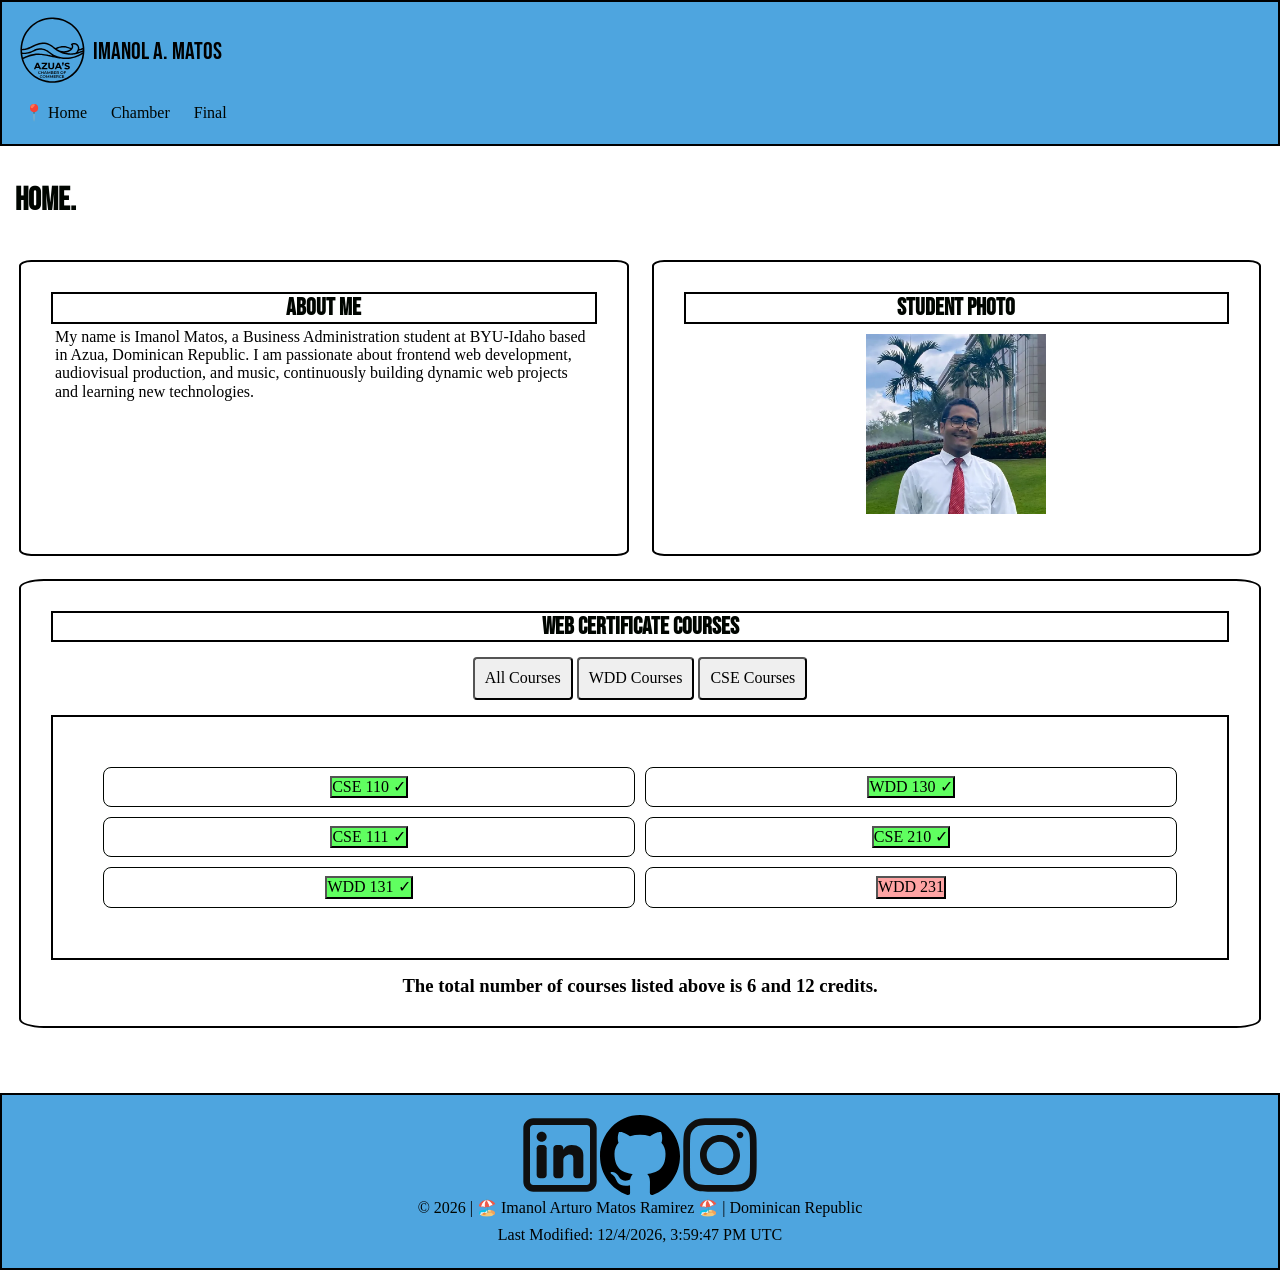
<file: index.html>
<!DOCTYPE html>
<html lang="en">

<head>
    <meta charset="UTF-8">
    <meta name="viewport" content="width=device-width, initial-scale=1.0">
    <title>WDD 231 - Web Frontend Development I - Imanol Matos. </title>
    <meta name="description"
        content="WDD 231 - Web Frontend Development I - Imanol Matos. Home Page, About me, Student photo, Web Cetificate Courses. Chamber of Commerce">
    <meta name="author" content="Imanol Arturo Matos Ramirez">
    <link rel="stylesheet" type="text/css" href="styles/normalize.css">
    <link rel="stylesheet" type="text/css" href="styles/small.css">
    <link rel="stylesheet" type="text/css" href="styles/larger.css">
    <script src="scripts/getdates.js" defer></script>
    <link rel="preconnect" href="https://fonts.googleapis.com">
    <link rel="preconnect" href="https://fonts.gstatic.com" crossorigin>
    <link
        href="https://fonts.googleapis.com/css2?family=Bebas+Neue&family=Roboto:ital,wght@0,100;0,300;0,400;0,500;0,700;0,900;1,100;1,300;1,400;1,500;1,700;1,900&display=swap"
        rel="stylesheet">
    <link rel="icon" href="images/favicon.ico">
    <meta property="og:title" content="WDD 231 - Web Frontend Development I - Imanol Matos.">
    <meta property="og:description"
        content="Home Page, About me, Student photo, Web Cetificate Courses. Chamber of Commerce">
    <meta property="og:image" content="https://imanolmatos.github.io/wdd231/images/personal.webp">
    <meta property="og:url" content="https://imanolmatos.github.io/wdd231/#">
</head>

<body>
    <header>
        <div id="logodivision">
            <img src="images/logo.svg" class="logo" alt="Imanol Matos Profile picture">
            <span id="name">Imanol A. Matos</span>
        </div>
        <button id="menu" aria-label="Open the Navigation Menu"> </button>
        <nav>
            <ul class="navigation">
                <li><a href="#" title="Home" class="nav-link active "> Home </a></li>
                <li><a href="chamber/directory.html" title="Chamber" class="nav-link">Chamber</a></li>
                <li><a href="#" class="nav-link" title="Final"> Final</a></li>
            </ul>
        </nav>

    </header>
    <main>
        <h1> Home. </h1>
        <section class="card">
            <h2> About Me</h2>
            <p>My name is Imanol Matos, a Business Administration student at BYU-Idaho based in Azua, Dominican
                Republic. I am passionate about frontend web development, audiovisual production, and music,
                continuously building dynamic web projects and learning new technologies. </p>

        </section>

        <section class="card">
            <h2> Student Photo</h2>
            <div class="personal">
                <img src="images/personal.webp" alt="Imanol Matos Profile picture">

            </div>


        </section>


        <section class="card" id="certificates">

            <h2> Web Certificate Courses</h2>
            <div id="filter">
                <button type="button" class=filterbutton id="all">All Courses</button>
                <button type="button" class=filterbutton id="wdd">WDD Courses</button>
                <button type="button" class=filterbutton id="cse">CSE Courses</button>
            </div>


            <ul id="list">

            </ul>

            <h3>The total number of courses listed above is <span id="totalcourse"></span> and <span
                    id="totalcredit"></span> credits.</h3>
        </section>
        <dialog id="course-details"> </dialog>
    </main>
    <footer>

        <nav>
            <ul id="footerlink">
                <li><a href="https://www.linkedin.com/in/imanol-matos-64964a22b/" title="Linkedin" target="_blank"> <img
                            src="images/linkedin.svg" alt="Imanol Matos's linkedin" class="logo"></a></li>
                <li><a href="https://github.com/imanolmatos" title="Github" target="_blank"><img src="images/github.svg"
                            alt="Imanol Matos's github" class="logo"> </a></li>
                <li><a href="https://www.instagram.com/churchofjesuschrist/" title="Instagram" target="_blank"> <img
                            src="images/instagram.svg" alt="Church of Jesuscrist's instagram" class="logo"> </a></li>
            </ul>
        </nav>

        <p> &copy; <span id="currentyear"></span> | 🏖️ Imanol Arturo Matos Ramirez 🏖️ | Dominican Republic </p>
        <p> Last Modified: <span id="last"> ></span></p>

    </footer>

</body>

</html>
</file>
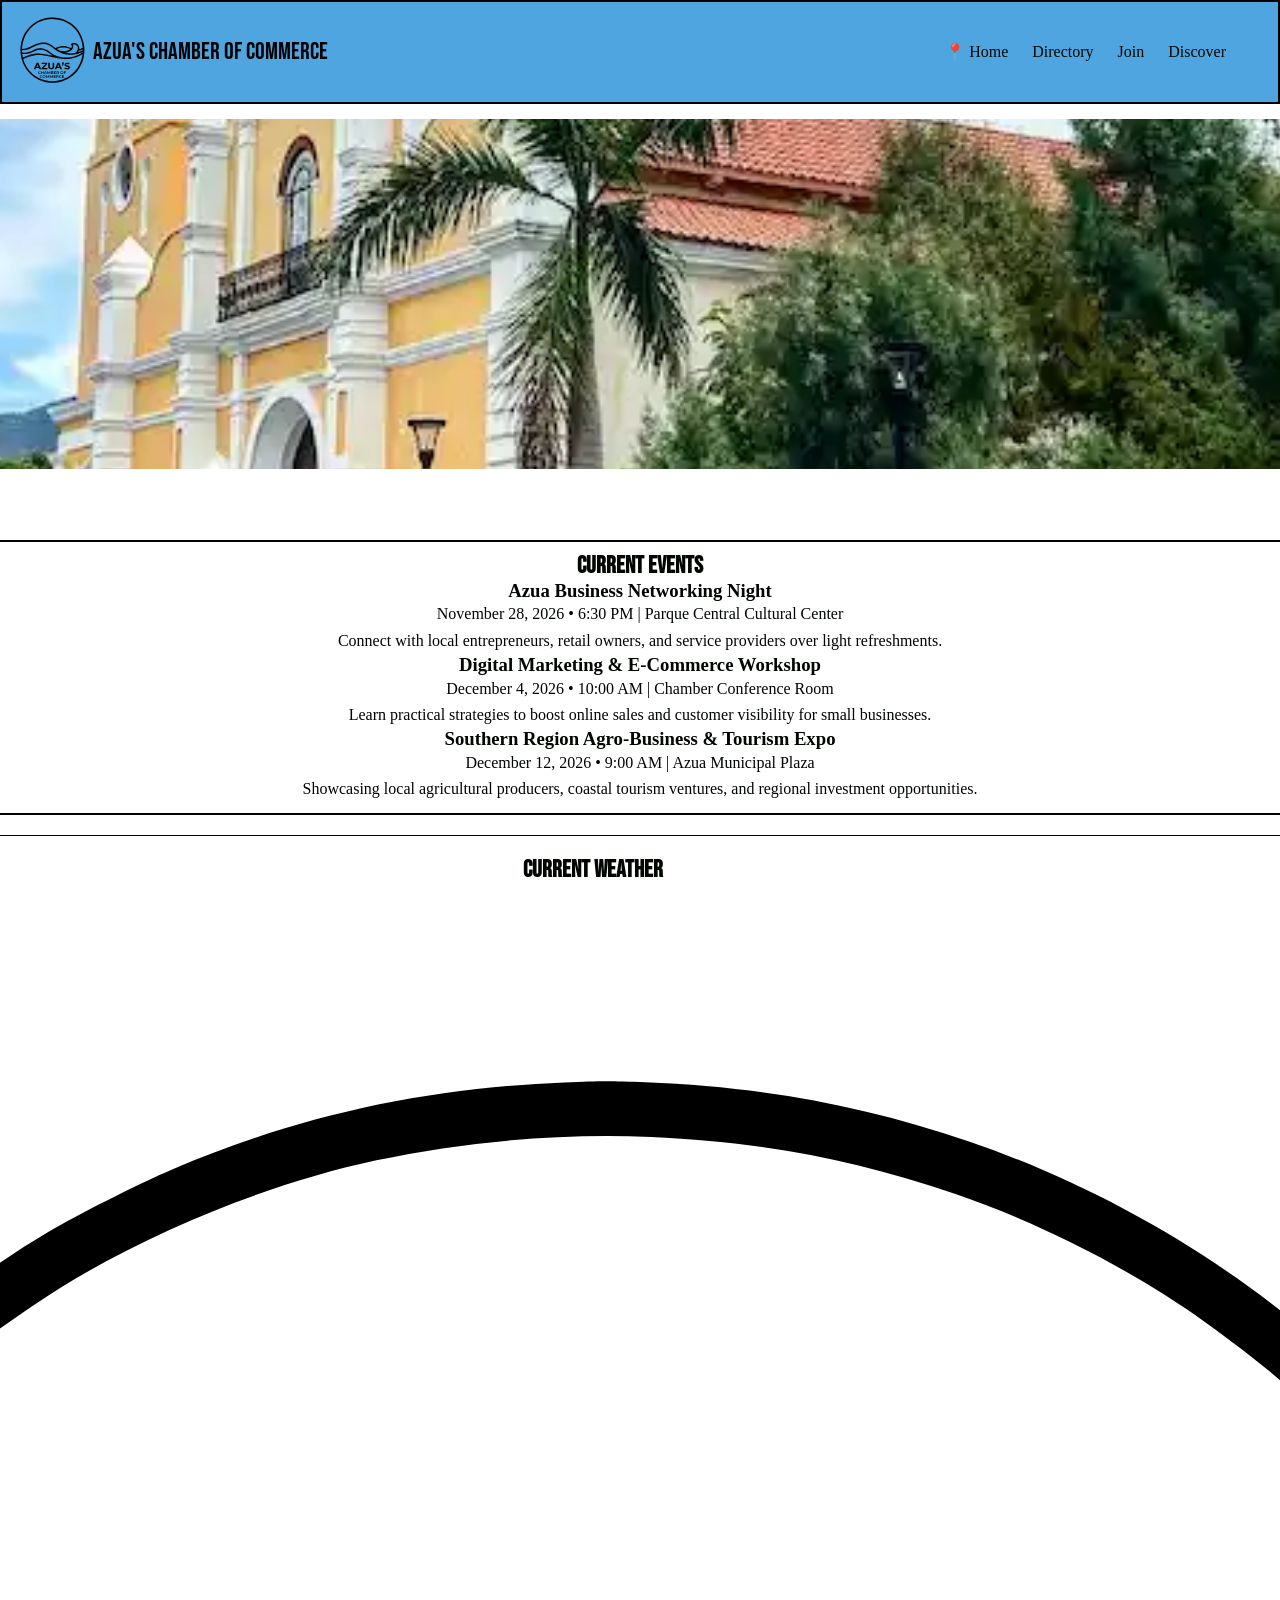
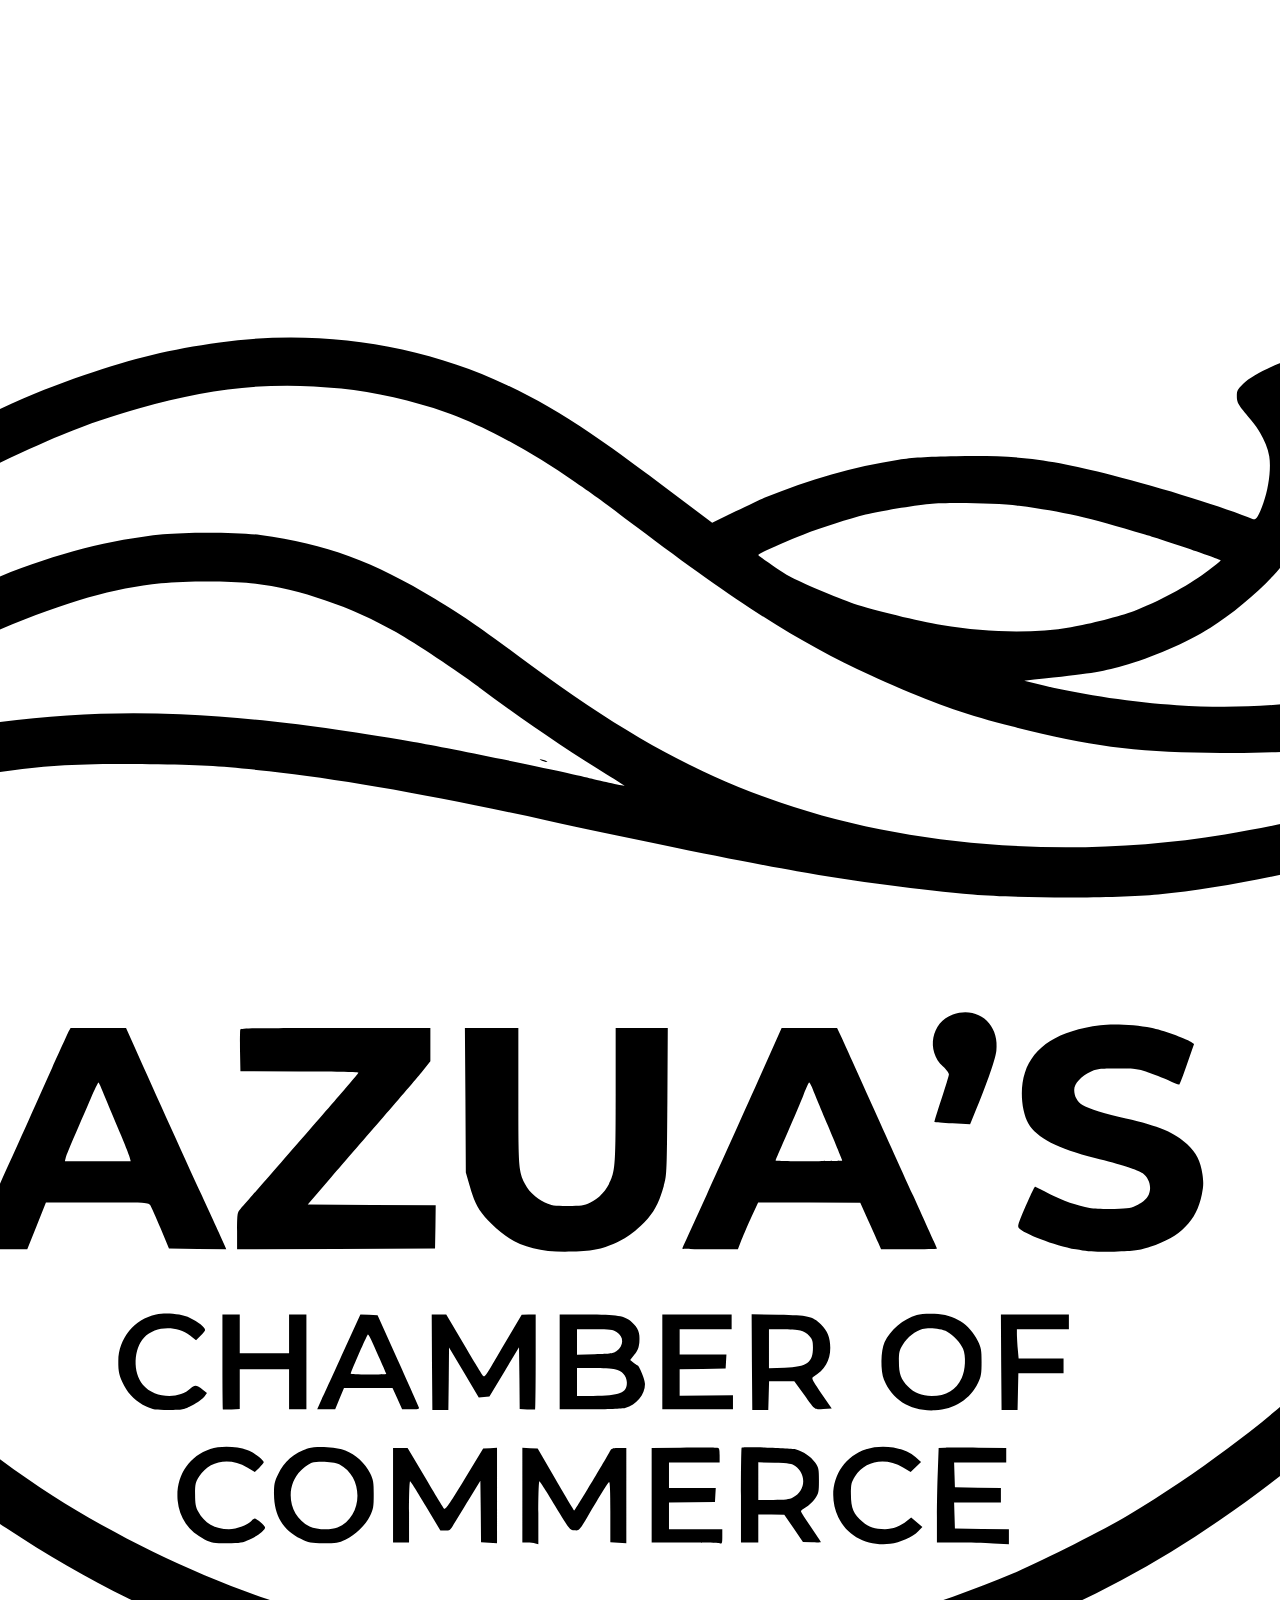
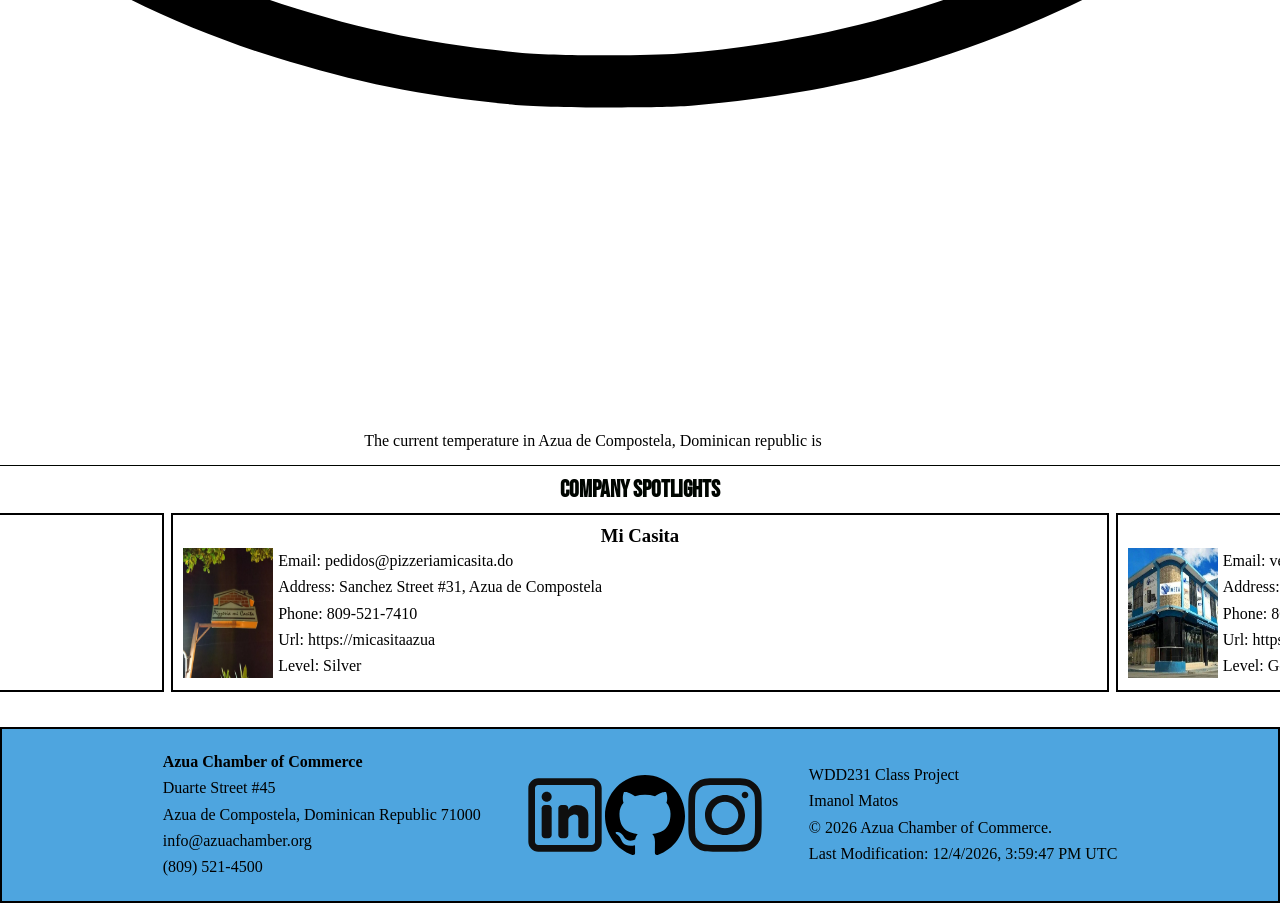
<file: chamber/index.html>
<!DOCTYPE html>
<html lang="en">

<head>
    <meta charset="UTF-8">
    <meta name="viewport" content="width=device-width, initial-scale=1.0">
    <title> Azua's Chamber of Commerce</title>
    <meta name="description"
        content="Welcome to the Azua Chamber of Commerce. Connect with local businesses, explore upcoming community events, and grow your network with us.">
    <meta name="author" content="Imanol Arturo Matos Ramirez">
    <link rel="icon" href="images/favicon.ico">
    <link rel="stylesheet" type="text/css" href="styles/normalize.css">
    <link rel="stylesheet" type="text/css" href="styles/chambersmall.css">
    <link rel="stylesheet" type="text/css" href="styles/chamberlarge.css">
    <script src="scripts/homejs.js" defer></script>
    <link rel="preconnect" href="https://fonts.googleapis.com">
    <link rel="preconnect" href="https://fonts.gstatic.com" crossorigin>
    <link
        href="https://fonts.googleapis.com/css2?family=Bebas+Neue&family=Roboto:ital,wght@0,100;0,300;0,400;0,500;0,700;0,900;1,100;1,300;1,400;1,500;1,700;1,900&display=swap"
        rel="stylesheet">
    <meta property="og:title" content="Azua's Chamber of Commerce | Home">
    <meta property="og:description"
        content="Welcome to the Azua Chamber of Commerce. Connect with local businesses, explore upcoming community events, and grow your network with us.">
    <meta property="og:image" content="https://imanolmatos.github.io/wdd231/chamber/images/azuacentralpark.webp">
    <meta property="og:url" content="https://imanolmatos.github.io/wdd231/chamber/index.html">
</head>

<body>
    <header id="headerdivision">
        <div id="logodivision">
            <img src="images/logo.svg" class="logo" alt="Azua Chamber of commerce's logo">
            <span id="name" class="page-title"> Azua's Chamber of Commerce</span>
        </div>
        <button id="menu" aria-label="Open the Navigation Menu"> </button>
        <nav>
            <ul class="navigation">
                <li><a href="index.html" title="Home" class="nav-link active"> Home </a></li>
                <li><a href="directory.html" title="Directory" class="nav-link">Directory</a></li>
                <li><a href="join.html" class="nav-link" title="Join"> Join</a></li>
                <li><a href="#" class="nav-link" title="Discover"> Discover</a></li>
            </ul>
        </nav>
    </header>
    <main>
        <div id="homeHero">
            <img src="images/azuacentralpark.webp"
                alt="Rain-slicked pedestrian plaza and palm trees in front of the yellow historic church">
            <a href="#" id="homeLink"> Join Azua's Chamber Of Commerce now!</a>
        </div>
        <div id="homeGrid">
            <h1>Home</h1>
            <section id="events">
                <h2 class="home-h2">Current Events</h2>
                <ul id="current-events">
                    <li>
                        <h3>
                            Azua Business Networking Night
                        </h3>
                        <p> November 28, 2026 • 6:30 PM | Parque Central Cultural Center </p>
                        <p> Connect with local entrepreneurs, retail owners, and service providers over light
                            refreshments.</p>
                    </li>
                    <li>
                        <h3>
                            Digital Marketing & E-Commerce Workshop
                        </h3>
                        <p>December 4, 2026 • 10:00 AM | Chamber Conference Room</p>
                        <p>Learn practical strategies to boost online sales and customer visibility for small
                            businesses.</p>
                    </li>
                    <li>
                        <h3>
                            Southern Region Agro-Business & Tourism Expo
                        </h3>
                        <p> December 12, 2026 • 9:00 AM | Azua Municipal Plaza </p>
                        <p> Showcasing local agricultural producers, coastal tourism ventures, and regional investment
                            opportunities.
                        </p>
                    </li>
                </ul>
            </section>
            <section id="weatherSection">
                <div>
                <h2 class="home-h2"> Current Weather</h2> 
                <img class="weather-icon" src="images/logo.svg"  alt="logo, weather information will show">
                <p id="description">The current temperature in Azua de Compostela, Dominican republic is <span
                        id="current-temp"></span></p>
                <figure>
                    <figcaption></figcaption>
                </figure>
                </div>
                <div>
                 <h2 class="home-h2"> Weather Forecast </h2>
                <div id="forecast"> 
                </div>
                </div>
            </section>
            <h2>Company Spotlights</h2>
            <section id="directory">
            </section>

        </div>
    </main>
    <footer>
        <div>
            <p><strong>Azua Chamber of Commerce</strong></p>
            <p> Duarte Street #45</p>
            <p>Azua de Compostela, Dominican Republic 71000</p>
            <p> info@azuachamber.org</p>
            <p>(809) 521-4500</p>
        </div>
        <div>
            <nav>
                <ul id="footerlink">
                    <li><a href="https://www.linkedin.com/in/imanol-matos-64964a22b/" title="Linkedin" target="_blank">
                            <img src="images/linkedin.svg" alt="Imanol Matos's linkedin" class="logo"></a></li>
                    <li><a href="https://github.com/imanolmatos" title="Github" target="_blank"><img
                                src="images/github.svg" alt="Imanol Matos's github" class="logo"> </a></li>
                    <li><a href="https://www.instagram.com/churchofjesuschrist/" title="Instagram" target="_blank"> <img
                                src="images/instagram.svg" alt="Church of Jesuscrist's instagram" class="logo"> </a>
                    </li>
                </ul>
            </nav>
        </div>
        <div>
            <p>WDD231 Class Project</p>
            <p>Imanol Matos</p>
            <p>&copy; <span id="currentyear"></span> Azua Chamber of Commerce.</p>
            <p> Last Modification: <span id="last"> </span></p>
        </div>
    </footer>
</body>

</html>
</file>
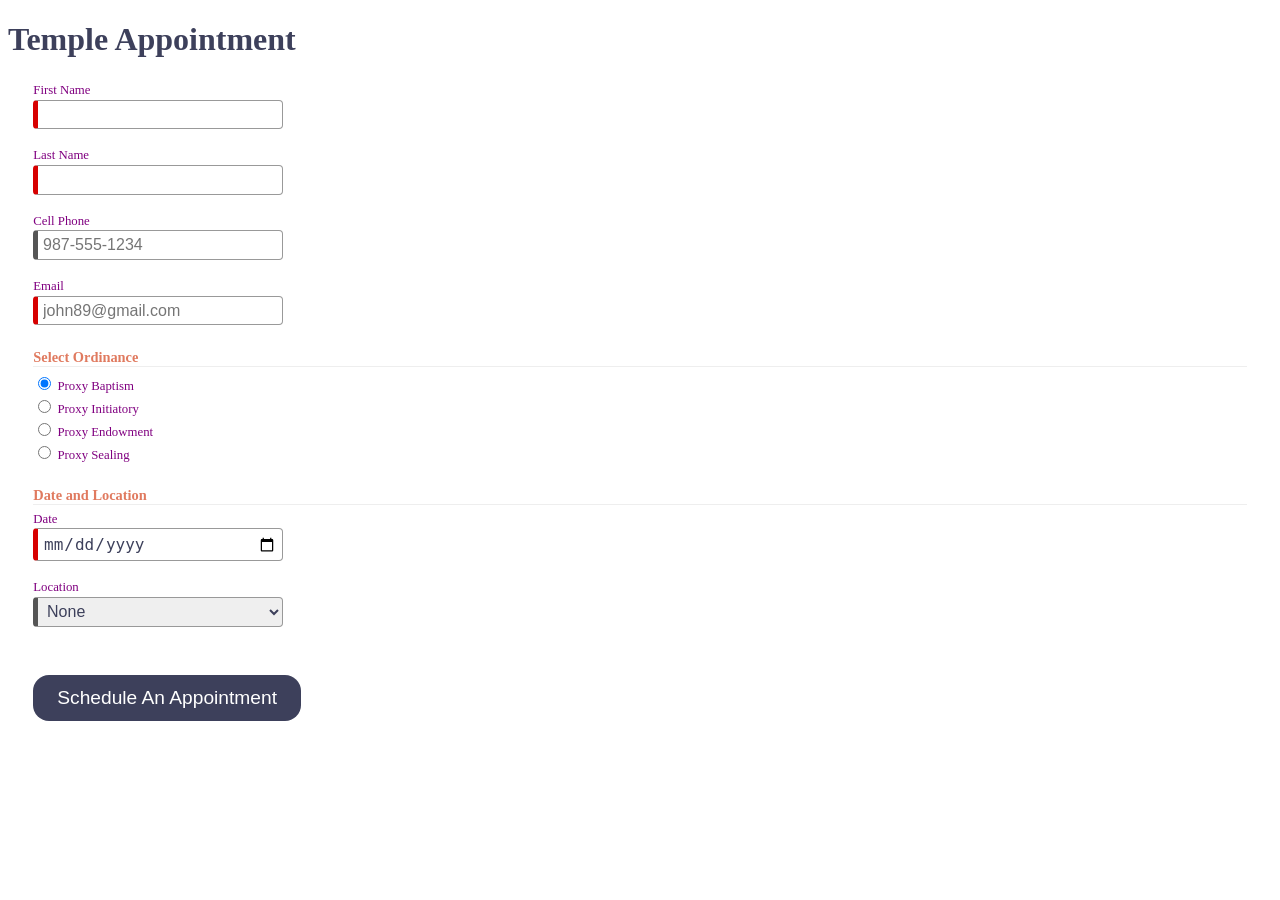
<file: week4/startHere/startHere/index.html>
<!DOCTYPE html>
<html lang="en">

<head>
  <meta charset="UTF-8">
  <meta name="viewport" content="width=device-width, initial-scale=1.0">
  <meta name="description" content="Web Lab Start File">
  <meta name="author" content="Paul Cheney">

  <link rel="stylesheet" href="styles/small.css">
  <link rel="stylesheet" href="styles/large.css">

  <title>Web Lab Start File</title>
</head>

<body>

  <main>
    <h1>Temple Appointment</h1>

    <form method="GET" action="thanks.html" class="designOne">
      <label>First Name <input type="text" name="first" required autocomplete="given-name" title="Your First Name"></label>
        <label>Last Name <input type="text" name="last" required autocomplete="family-name" title="Your Last Name"></label>
        <label>Cell Phone <input type="tel" name="phone"  autocomplete="tel" title="A Phone Number with dashes" placeholder="987-555-1234" ></label>
        <label>Email <input type="email" name="email" required placeholder="john89@gmail.com"  title="Your Email" autocomplete="email"></label>
  

        <h3>Select Ordinance</h3>
        <label><input type="radio" name="ordinance" value="Baptism" checked> Proxy Baptism</label>
        <label><input type="radio" name="ordinance" value="Initiatory"> Proxy Initiatory</label>
        <label><input type="radio" name="ordinance" value="Endowment"> Proxy Endowment</label>
        <label><input type="radio" name="ordinance" value="Sealing"> Proxy Sealing</label>

        
        <h3>Date and Location</h3>
        <label>Date <input type="date" name="date" required></label>

        <label>Location
          <select name="location" required>
            <option value="">None</option>
            <option value="Payson">Payson</option>
            <option value="Orem">Orem</option>
            <option value="Provo City Center">Provo City Center</option>
          </select>
        </label>

        <input type="submit" value="Schedule An Appointment">
    </form>

    
  </main>

</body>
</html>
</file>
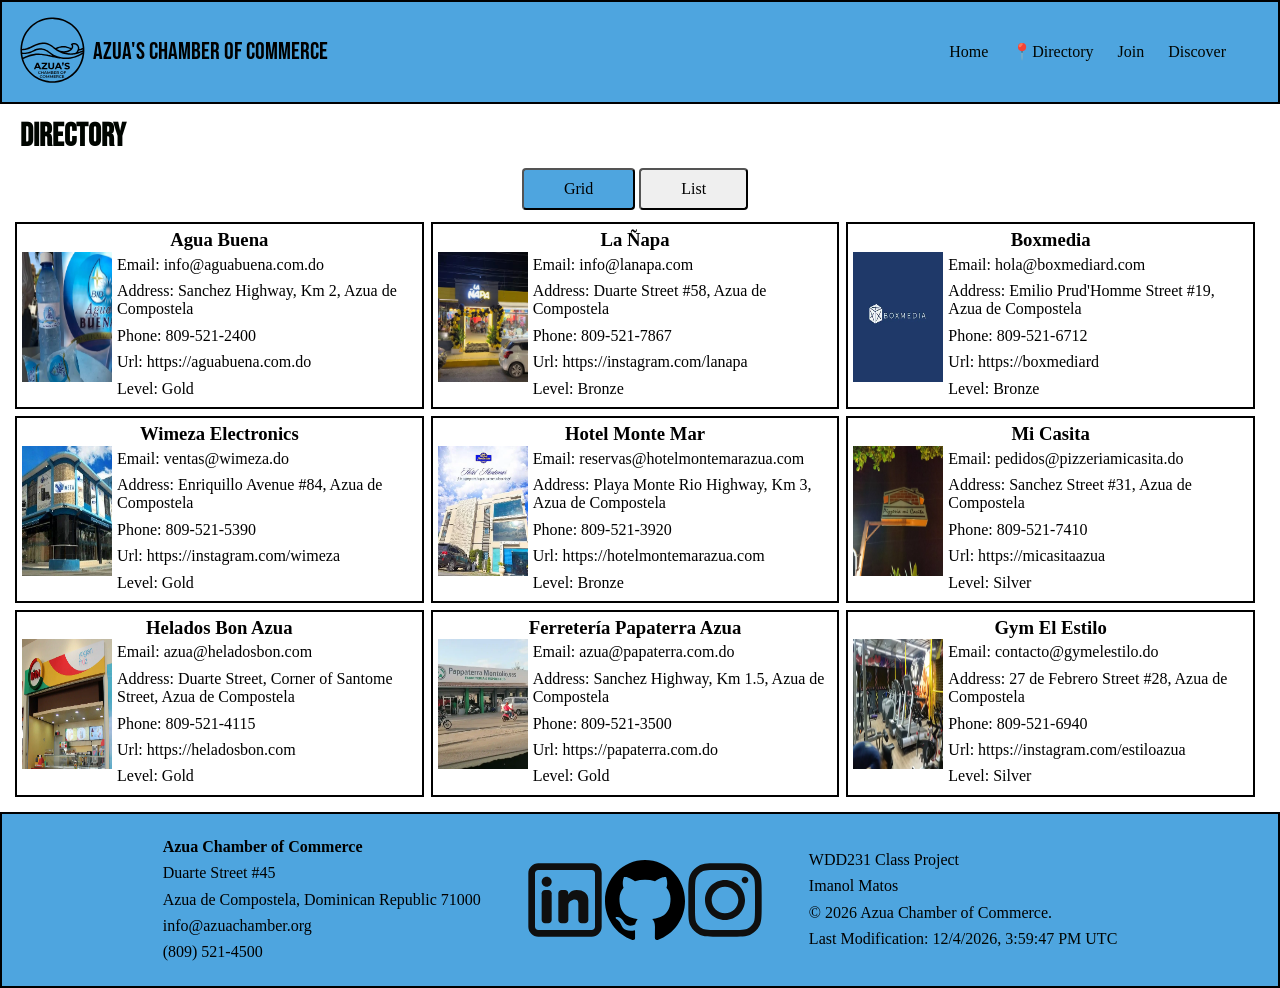
<file: chamber/directory.html>
<!DOCTYPE html>
<html lang="en">

<head>
    <meta charset="UTF-8">
    <meta name="viewport" content="width=device-width, initial-scale=1.0">
    <title> Azua's Chamber of Commerce directory</title>
    <meta name="description"
        content="Explore the official Azua Chamber of Commerce business directory. Connect with local companies, services, and commercial members across Azua.">
    <meta name="author" content="Imanol Arturo Matos Ramirez">
    <link rel="icon" href="images/favicon.ico">
    <link rel="stylesheet" type="text/css" href="styles/normalize.css">
    <link rel="stylesheet" type="text/css" href="styles/chambersmall.css">
    <link rel="stylesheet" type="text/css" href="styles/chamberlarge.css">
    <script src="scripts/directory.js" defer></script>
    <link rel="preconnect" href="https://fonts.googleapis.com">
    <link rel="preconnect" href="https://fonts.gstatic.com" crossorigin>
    <link
        href="https://fonts.googleapis.com/css2?family=Bebas+Neue&family=Roboto:ital,wght@0,100;0,300;0,400;0,500;0,700;0,900;1,100;1,300;1,400;1,500;1,700;1,900&display=swap"
        rel="stylesheet">
    <link rel="icon" href="images/favicon.ico">
    <meta property="og:title" content="Azua's Chamber of Commerce directory">
    <meta property="og:description"
        content="Explore the official Azua Chamber of Commerce business directory. Connect with local companies, services, and commercial members across Azua.">
    <meta property="og:image" content="https://imanolmatos.github.io/wdd231/images/personal.webp">
    <meta property="og:url" content="https://imanolmatos.github.io/wdd231/chamber/directory.html">
</head>

<body>
    <header id="headerdivision">
        <div id="logodivision">
            <img src="images/logo.svg" class="logo" alt="Azua Chamber of commerce's logo">
            <span id="name"> Azua's Chamber of Commerce</span>
        </div>
        <button id="menu" aria-label="Open the Navigation Menu"> </button>
        <nav>
            <ul class="navigation">
                <li><a href="./index.html" title="Home" class="nav-link"> Home </a></li>
                <li><a href="directory.html" title="Directory" class="nav-link active">Directory</a></li>
                <li><a href="join.html" class="nav-link" title="Join"> Join</a></li>
                <li><a href="#" class="nav-link" title="Discover"> Discover</a></li>
            </ul>
        </nav>
    </header>
    <main>
        <h1>Directory</h1>
        <div id="filter">
            <button type="button" class="filterbutton buttonActivated" id="grid">Grid</button>
            <button type="button" class=filterbutton id="list">List</button>
        </div>
        <div>

        </div>
        <section id="directory"></section>
    </main>
    <footer>
        <div>
            <p><strong>Azua Chamber of Commerce</strong></p>
            <p> Duarte Street #45</p>
            <p>Azua de Compostela, Dominican Republic 71000</p>
            <p> info@azuachamber.org</p>
            <p>(809) 521-4500</p>
        </div>
        <div>
            <nav>
                <ul id="footerlink">
                    <li><a href="https://www.linkedin.com/in/imanol-matos-64964a22b/" title="Linkedin" target="_blank">
                            <img src="images/linkedin.svg" alt="Imanol Matos's linkedin" class="logo"></a></li>
                    <li><a href="https://github.com/imanolmatos" title="Github" target="_blank"><img
                                src="images/github.svg" alt="Imanol Matos's github" class="logo"> </a></li>
                    <li><a href="https://www.instagram.com/churchofjesuschrist/" title="Instagram" target="_blank"> <img
                                src="images/instagram.svg" alt="Church of Jesuscrist's instagram" class="logo"> </a>
                    </li>
                </ul>
            </nav>
        </div>
        <div>
            <p>WDD231 Class Project</p>
            <p>Imanol Matos</p>
            <p>&copy; <span id="currentyear"></span> Azua Chamber of Commerce.</p>
            <p> Last Modification: <span id="last"> </span></p>
        </div>
    </footer>

</body>

</html>
</file>
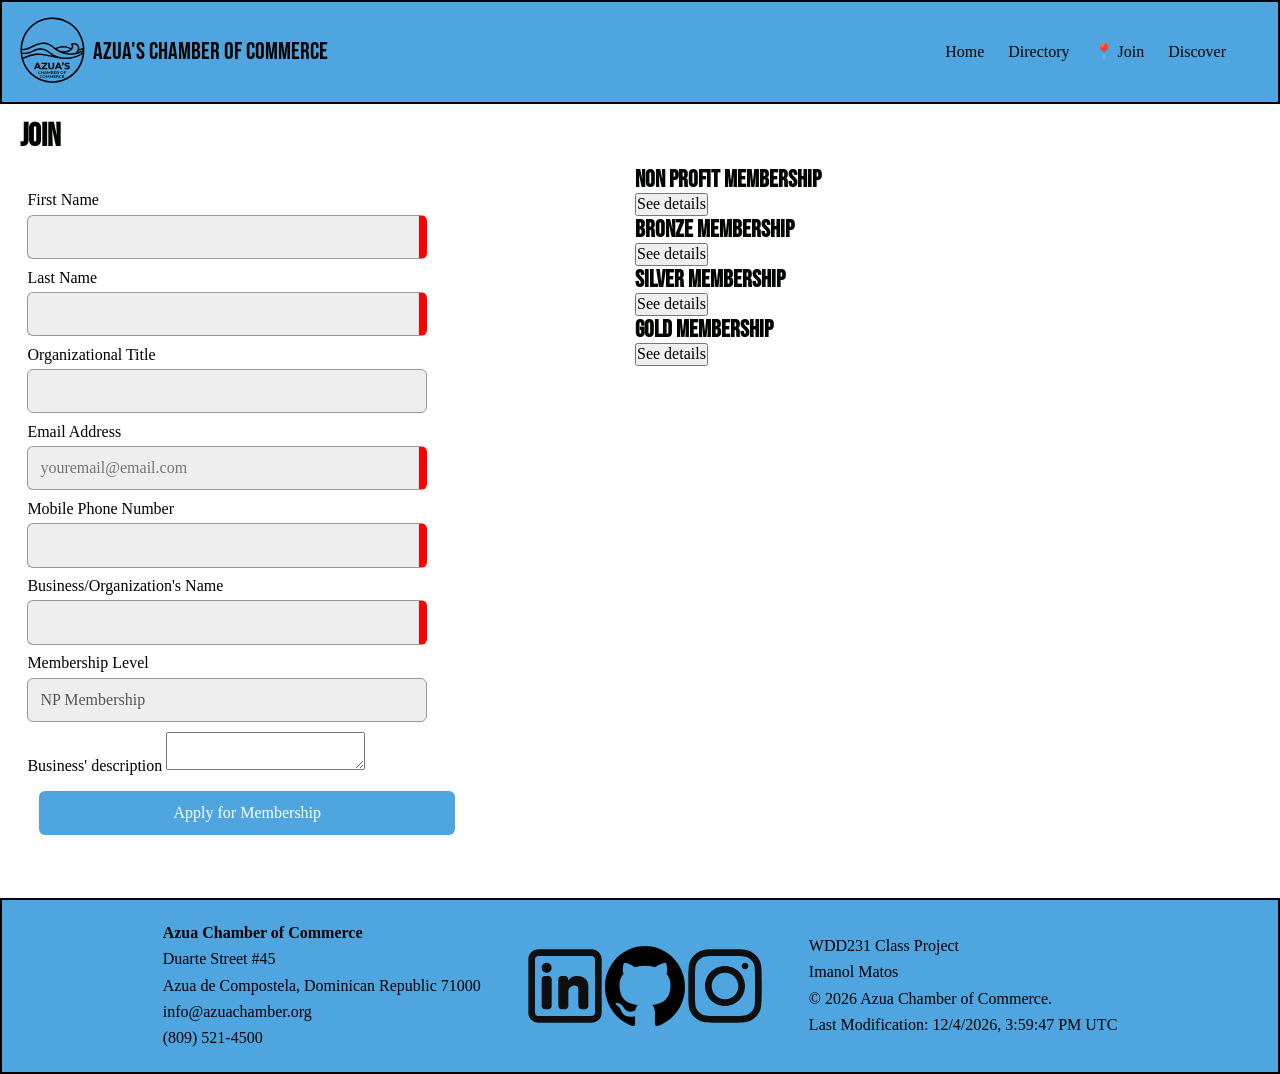
<file: chamber/join.html>
<!DOCTYPE html>
<html lang="en">

<head>
    <meta charset="UTF-8">
    <meta name="viewport" content="width=device-width, initial-scale=1.0">
    <title> Azua's Chamber of Commerce Join</title>
    <meta name="description"
        content="Apply for membership at the Azua Chamber of Commerce. Explore our NP, Bronze, Silver, and Gold membership levels, member benefits, and local networking opportunities.">
    <meta name="author" content="Imanol Arturo Matos Ramirez">
    <link rel="icon" href="images/favicon.ico">
    <link rel="stylesheet" type="text/css" href="styles/normalize.css">
    <link rel="stylesheet" type="text/css" href="styles/chambersmall.css">
    <link rel="stylesheet" type="text/css" href="styles/chamberlarge.css">
    <script src="scripts/join.js" defer></script>
    <link rel="preconnect" href="https://fonts.googleapis.com">
    <link rel="preconnect" href="https://fonts.gstatic.com" crossorigin>
    <link
        href="https://fonts.googleapis.com/css2?family=Bebas+Neue&family=Roboto:ital,wght@0,100;0,300;0,400;0,500;0,700;0,900;1,100;1,300;1,400;1,500;1,700;1,900&display=swap"
        rel="stylesheet">
    <meta property="og:title" content="Azua's Chamber of Commerce Join">
    <meta property="og:description"
        content="Apply for membership at the Azua Chamber of Commerce. Explore our NP, Bronze, Silver, and Gold membership levels, member benefits, and local networking opportunities.">
    <meta property="og:image" content="https://imanolmatos.github.io/wdd231/images/personal.webp">
    <meta property="og:url" content="https://imanolmatos.github.io/wdd231/chamber/join.html">
</head>

<body>
    <header id="headerdivision">
        <div id="logodivision">
            <img src="images/logo.svg" class="logo" alt="Azua Chamber of commerce's logo">
            <span id="name"> Azua's Chamber of Commerce</span>
        </div>
        <button id="menu" aria-label="Open the Navigation Menu"> </button>
        <nav>
            <ul class="navigation">
                <li><a href="./index.html" title="Home" class="nav-link"> Home </a></li>
                <li><a href="./directory.html" title="Directory" class="nav-link">Directory</a></li>
                <li><a href="./join.html" class="nav-link active" title="Join"> Join</a></li>
                <li><a href="#" class="nav-link" title="Discover"> Discover</a></li>
            </ul>
        </nav>
    </header>
    <main>
        <h1>Join</h1>
        <div id="join-container">
            <form method="GET" action="thankyou.html" class="designForm">
                <label>First Name <input type="text" name="first" required autocomplete="given-name"
                        title="Your First Name">
                </label>
                <label>Last Name <input type="text" name="last" required autocomplete="family-name"
                        title="Your Last Name">
                </label>
                <label>Organizational Title <input type="text" name="orgtitle" autocomplete="organization-title"
                        title="Your Organization Title" pattern="[A-Za-z -]{7,}">
                </label>
                <label>Email Address <input type="email" name="email" required autocomplete="email" title="Your Email"
                        placeholder="youremail@email.com">
                </label>
                <label>Mobile Phone Number <input type="tel" name="phone" required autocomplete="tel"
                        title="Your Mobile Phone Number">
                </label>
                <label>Business/Organization's Name <input type="text" name="organization" required
                        autocomplete="organization" title="Your Business/Organization's Name">
                </label>
                <label>Membership Level <select name="membership" title="Your membership level">
                        <option value="np">NP Membership</option>
                        <option value="bronze">Bronze Membership </option>
                        <option value="silver">Silver Membership </option>
                        <option value="gold">Gold Membership</option>
                    </select>
                </label>
                <label>Business' description <textarea name="description"
                        title="Business' description"></textarea></label>
                <input type="hidden" name="timestamp" id="timestamp">
                <input type="submit" value="Apply for Membership">
            </form>
            <div id="membership-container">
                <section class="membership">
                    <h2>
                        Non Profit Membership

                    </h2>
                    <button data-modal="modal-np">
                        See details
                    </button>
                </section>
                <section class="membership">
                    <h2>
                        Bronze Membership
                    </h2>
                    <button data-modal="modal-bronze">
                        See details
                    </button>
                </section>
                <section class="membership">
                    <h2>
                        Silver Membership
                    </h2>
                    <button data-modal="modal-silver">
                        See details
                    </button>
                </section>
                <section class="membership">
                    <h2>
                        Gold Membership
                    </h2>
                    <button data-modal="modal-gold">
                        See details
                    </button>
                </section>


            </div>
        </div>
        
            <dialog id="modal-np">
                <div class="modal-header">
                    <h3>Non Profit Membership</h3>
                    <button class="close-modal-button" aria-label="Close Modal">❌</button>
                </div>
                <h4>Benefits include:</h4>
                <ul>
                    <li>Invitations to community meetings and open Chamber assemblies
                    </li>
                    <li>Access to the monthly provincial economic newsletter
                    </li>
                </ul>
                <h4>COST: Free (DOP 0 / year)</h4>
            </dialog>
            <dialog id="modal-bronze">
                <div class="modal-header">
                    <h3>Bronze Membership</h3>
                    <button class="close-modal-button" aria-label="Close Modal">❌</button>
                </div>
                <h4>Benefits include:</h4>
                <ul>
                    <li>
                        All Non-Profit Membership benefits
                    </li>
                    <li> 
                        10% discount on business training, finance, and digital marketing workshops
                    </li>
                    <li>
                        Welcome spotlight mention on the Chamber's official social media channels
                    </li>
                    <li>
                        Access to monthly networking nights with local business owner
                    </li>
                </ul>
                <h4>COST: DOP 6,000 / year</h4>
            </dialog>
            <dialog id="modal-silver">
                <div class="modal-header">
                    <h3>Silver Membership</h3>
                    <button class="close-modal-button" aria-label="Close Modal">❌</button>
                </div>
                <h4>Benefits include:</h4>
                <ul>
                    <li>
                        All Bronze Membership benefits
                    </li>
                    <li>
                        25% discount on event hall rentals and exhibition booths at Azua trade fairs
                    </li>
                    <li>
                        Quarterly featured article about your business in the Chamber newsletter
                    </li>
                </ul>
                <h4>COST: DOP 15,000 / year</h4>
            </dialog>
            <dialog id="modal-gold">            
                    <div class="modal-header">   
                    <h3>Gold Membership</h3>
                    <button class="close-modal-button" aria-label="Close Modal">❌</button>
                </div>
                <h4>Benefits include:</h4>
                <ul>
                    <li>
                        All Silver Membership benefits
                    </li>
                    <li>
                        Rotating spotlight advertising on the Chamber website's home page
                    </li>
                    <li>
                        50% discount and VIP seating at annual business roundtables and galas
                    </li>
                    <li>
                        Official sponsorship visibility at Chamber trainings and major events
                    </li>
                </ul>
                <h4>COST: DOP 30,000 / year</h4>
            </dialog>
    </main>
    <footer>
        <div>
            <p><strong>Azua Chamber of Commerce</strong></p>
            <p> Duarte Street #45</p>
            <p>Azua de Compostela, Dominican Republic 71000</p>
            <p> info@azuachamber.org</p>
            <p>(809) 521-4500</p>
        </div>
        <div>
            <nav>
                <ul id="footerlink">
                    <li><a href="https://www.linkedin.com/in/imanol-matos-64964a22b/" title="Linkedin" target="_blank">
                            <img src="images/linkedin.svg" alt="Imanol Matos's linkedin" class="logo"></a></li>
                    <li><a href="https://github.com/imanolmatos" title="Github" target="_blank"><img
                                src="images/github.svg" alt="Imanol Matos's github" class="logo"> </a></li>
                    <li><a href="https://www.instagram.com/churchofjesuschrist/" title="Instagram" target="_blank"> <img
                                src="images/instagram.svg" alt="Church of Jesuscrist's instagram" class="logo"> </a>
                    </li>
                </ul>
            </nav>
        </div>
        <div>
            <p>WDD231 Class Project</p>
            <p>Imanol Matos</p>
            <p>&copy; <span id="currentyear"></span> Azua Chamber of Commerce.</p>
            <p> Last Modification: <span id="last"> </span></p>
        </div>
    </footer>

</body>

</html>
</file>
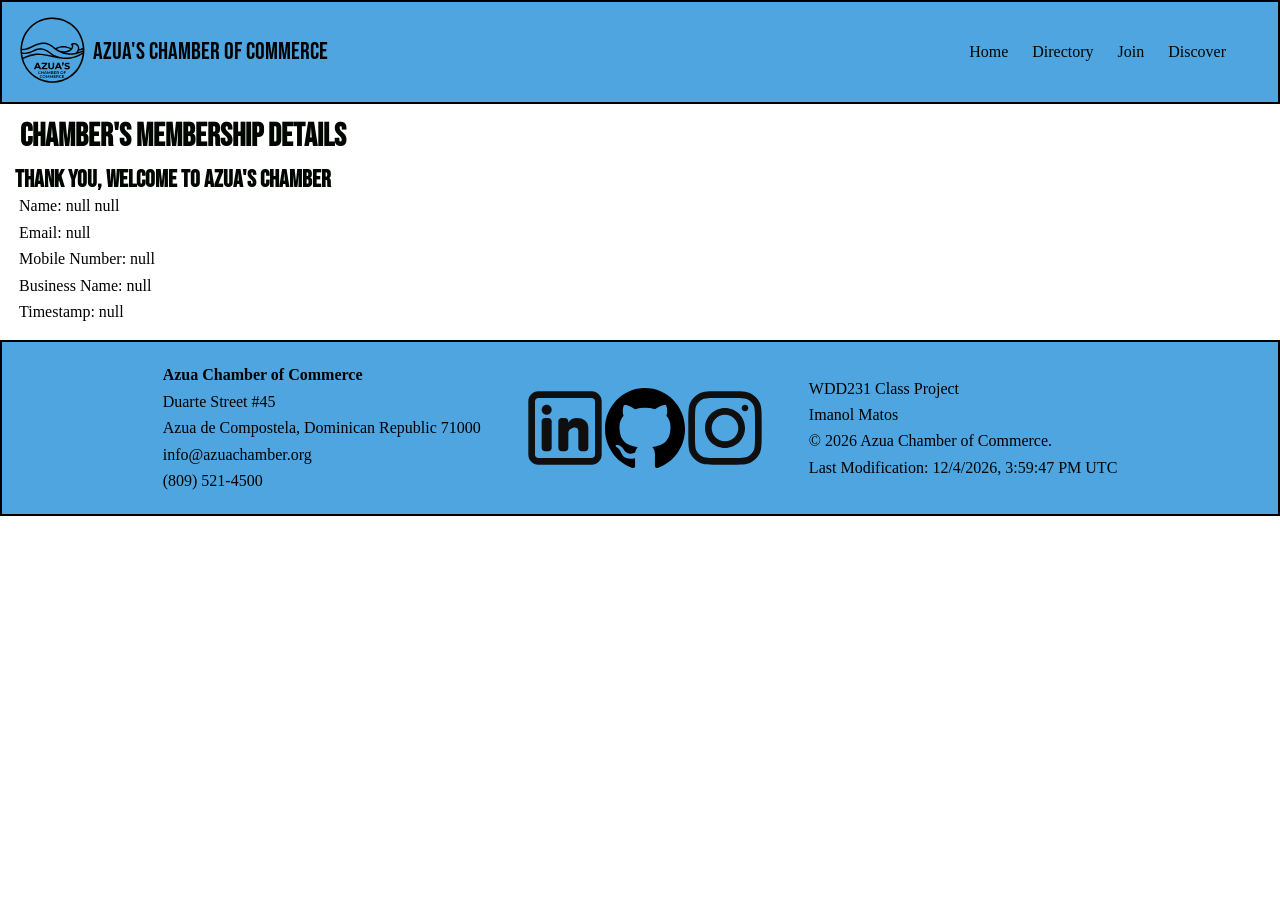
<file: chamber/thankyou.html>
<!DOCTYPE html>
<html lang="en">

<head>
    <meta charset="UTF-8">
    <meta name="viewport" content="width=device-width, initial-scale=1.0">
    <title> Azua's Chamber of Commerce Join</title>
    <meta name="description"
        content="Apply for membership at the Azua Chamber of Commerce. Explore our NP, Bronze, Silver, and Gold membership levels, member benefits, and local networking opportunities.">
    <meta name="author" content="Imanol Arturo Matos Ramirez">
    <link rel="icon" href="images/favicon.ico">
    <link rel="stylesheet" type="text/css" href="styles/normalize.css">
    <link rel="stylesheet" type="text/css" href="styles/chambersmall.css">
    <link rel="stylesheet" type="text/css" href="styles/chamberlarge.css">
    <script src="scripts/join.js" defer></script>
    <script src="scripts/thanks.js" defer></script>
    <link rel="preconnect" href="https://fonts.googleapis.com">
    <link rel="preconnect" href="https://fonts.gstatic.com" crossorigin>
    <link
        href="https://fonts.googleapis.com/css2?family=Bebas+Neue&family=Roboto:ital,wght@0,100;0,300;0,400;0,500;0,700;0,900;1,100;1,300;1,400;1,500;1,700;1,900&display=swap"
        rel="stylesheet">
    <meta property="og:title" content="Azua's Chamber of Commerce Thank you page">
    <meta property="og:description"
        content="Thank you for Applyng to Azua's Chamber of Commerce">
    <meta property="og:image" content="https://imanolmatos.github.io/wdd231/images/personal.webp">
    <meta property="og:url" content="https://imanolmatos.github.io/wdd231/chamber/thankyou.html">
</head>

<body>
    <header id="headerdivision">
        <div id="logodivision">
            <img src="images/logo.svg" class="logo" alt="Azua Chamber of commerce's logo">
            <span id="name"> Azua's Chamber of Commerce</span>
        </div>
        <button id="menu" aria-label="Open the Navigation Menu"> </button>
        <nav>
            <ul class="navigation">
                <li><a href="./index.html" title="Home" class="nav-link"> Home </a></li>
                <li><a href="./directory.html" title="Directory" class="nav-link">Directory</a></li>
                <li><a href="./join.html" class="nav-link" title="Join"> Join</a></li>
                <li><a href="#" class="nav-link" title="Discover"> Discover</a></li>
            </ul>
        </nav>
    </header>

  <main>
    <h1>Chamber's Membership Details</h1>

    <div id="results"></div>

  </main>

    <footer>
        <div>
            <p><strong>Azua Chamber of Commerce</strong></p>
            <p> Duarte Street #45</p>
            <p>Azua de Compostela, Dominican Republic 71000</p>
            <p> info@azuachamber.org</p>
            <p>(809) 521-4500</p>
        </div>
        <div>
            <nav>
                <ul id="footerlink">
                    <li><a href="https://www.linkedin.com/in/imanol-matos-64964a22b/" title="Linkedin" target="_blank">
                            <img src="images/linkedin.svg" alt="Imanol Matos's linkedin" class="logo"></a></li>
                    <li><a href="https://github.com/imanolmatos" title="Github" target="_blank"><img
                                src="images/github.svg" alt="Imanol Matos's github" class="logo"> </a></li>
                    <li><a href="https://www.instagram.com/churchofjesuschrist/" title="Instagram" target="_blank"> <img
                                src="images/instagram.svg" alt="Church of Jesuscrist's instagram" class="logo"> </a>
                    </li>
                </ul>
            </nav>
        </div>
        <div>
            <p>WDD231 Class Project</p>
            <p>Imanol Matos</p>
            <p>&copy; <span id="currentyear"></span> Azua Chamber of Commerce.</p>
            <p> Last Modification: <span id="last"> </span></p>
        </div>
    </footer>

</body>

</html>
</file>
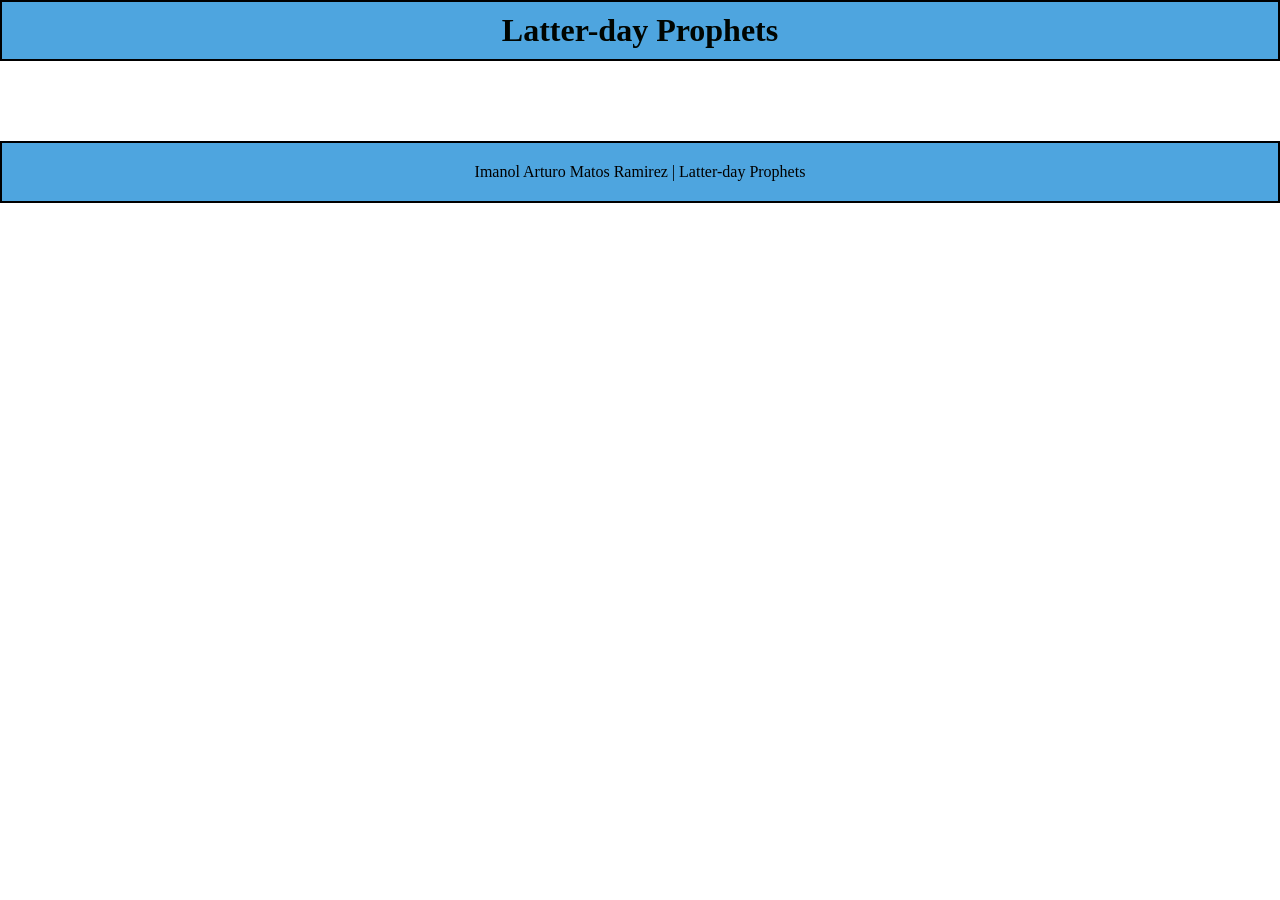
<file: week2/prophets.html>
<!DOCTYPE html>
<html lang='en'>
<head>
    <meta charset='utf-8'>
    <meta name='viewport' content='width=device-width, initial-scale=1'>
    <title>Prophets</title>
    <link rel='stylesheet' href='styles/prophets.css'>
    <script src="scripts/prophets.js" defer></script>
</head>
<body>
    <header>
  <h1>Latter-day Prophets</h1>
</header>
<main>
  <div id="cards"></div>
</main>
<footer>
  Imanol Arturo Matos Ramirez | Latter-day Prophets
</footer>
    
</body>
</html>
</file>
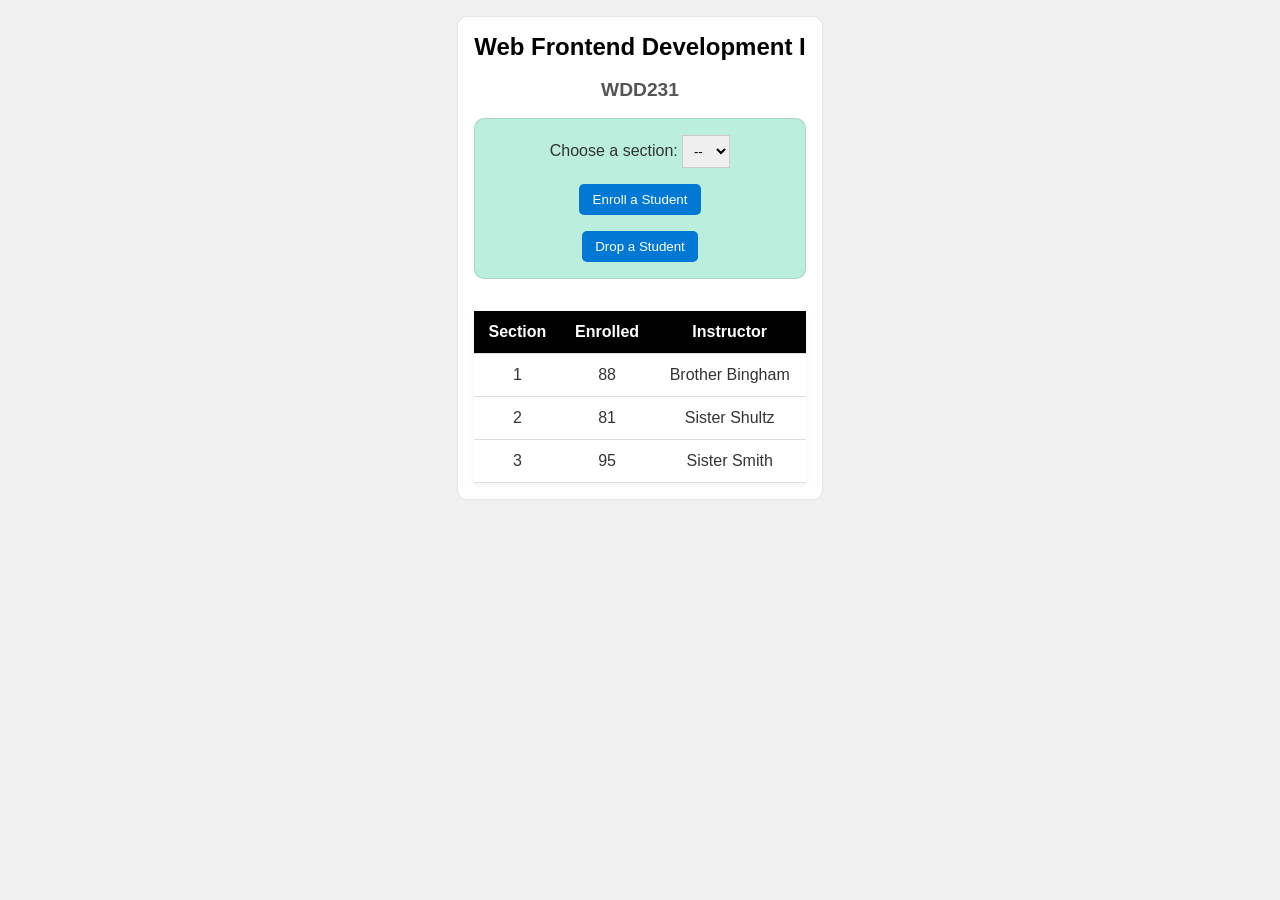
<file: week3/modules.html>
<!DOCTYPE html>
<html lang="en">

<head>
  <meta charset="UTF-8">
  <meta name="viewport" content="width=device-width, initial-scale=1.0">
  <title>Modules Example: Course and Sections</title>
  <link rel="stylesheet" href="styles/modules.css">
  <script type="module" src="scripts/modules.mjs"></script>
</head>

<body>
  <main>
    <h1 id="courseName"></h1>
    <h2 id="courseCode"></h2>

    <div id="enrollment">
      <label for="sectionNumber">Choose a section:</label>
      <select id="sectionNumber">
        <option value="0" disabled selected>--</option>
      </select>
      <button id="enrollStudent">Enroll a Student</button>
      <button id="dropStudent">Drop a Student</button>
    </div>

    <table>
      <thead>
        <tr>
          <th>Section</th>
          <th>Enrolled</th>
          <th>Instructor</th>
        </tr>
      </thead>
      <tbody id="sections"></tbody>
    </table>
  </main>
</body>

</html>
</file>
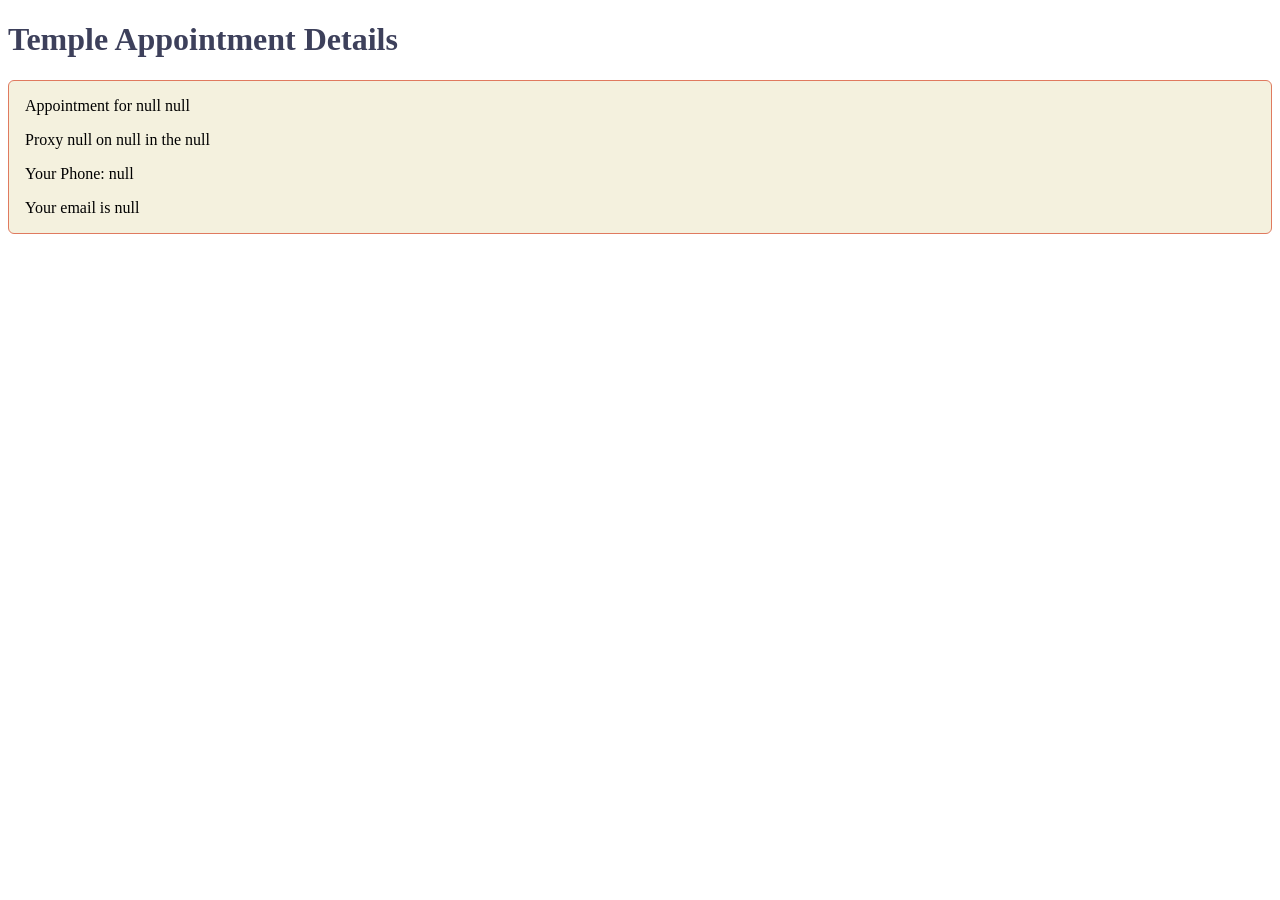
<file: week4/startHere/startHere/thanks.html>
<!DOCTYPE html>
<html lang="en">

<head>
  <meta charset="UTF-8">
  <meta name="viewport" content="width=device-width, initial-scale=1.0">
  <meta name="description" content="Web Lab Start File">
  <meta name="author" content="Paul Cheney">

  <link rel="stylesheet" href="styles/small.css">
  <link rel="stylesheet" href="styles/large.css">

  <title>Web Lab Start File</title>
</head>

<body>

  <main>
    <h1>Temple Appointment Details</h1>

    <div id="results"></div>

  </main>



  <script src="js/scripts.js"></script>
</body>
</html>
</file>
<file: styles/small.css>
:root {
    --primary-color: #4EA5DF;
    --secondary-color: #FFFFFC;
    --accent1-color: #376323;
    --accent2-color: #000500;

    --heading-font: 'Bebas Neue', cursive;
    --paragraph-font: 'Roboto', sans-serif;

    --nav-background-color: #2892D7;
    --nav-link-color: #000500;
    --nav-hover-link-color: #376323;
    --nav-hover-background-color: #FFFFFC;
}


* {
    margin: 0;
    padding: 0;
    box-sizing: border-box;
}


body {
    width: 100%;
    height: 100%;
}

h1,
h2 {
    font-family: var(--heading-font);
    color: var(--accent2-color);

}


#logodivision {
    display: flex;
    align-items: center;

}


header {
    padding: 10px;
    background-color: var(--primary-color);
    border: 2px solid rgba(0, 0, 0, 1);
}


main {
    display: grid;
    gap: 15px;
    padding: 15px;
    grid-template-columns: 1fr;
    justify-content: center;
}

main h1 {
    grid-column: 1/2;
    text-align: left;
}

#name {
    display: block;
    text-align: left;
    font-family: var(--heading-font);
    font-size: 24px;
    padding: 1px;

}

p {
    padding: 4px;
}

.navigation {
    list-style: none;
    display: flex;
    flex-direction: column;
    align-items: flex-start;
}


.navigation a {
    display: none;
    color: var(--nav-link-color);
    padding: 0.75rem;
    text-decoration: none;
    text-align: center;
}

.navigation a:hover {
    font-weight: 700;
    text-decoration: underline;
    text-decoration-color: var(--accent1-color);
}



#certificates {

    display: grid;
    grid-template-columns: 1fr;
    grid-column: 1/2;
    gap: 15px;
    margin-bottom: 50px;
}

footer {
    align-content: center;
    text-align: center;
    padding: 20px;
    background-color: var(--primary-color);
    border: 2px solid rgba(0, 0, 0, 1);
}



section.card {

    border: 2px solid rgba(0, 0, 0, 1);
    border-radius: 2%;
    padding: 30px;
    border-collapse: separate;
    border-spacing: 30px;
    margin: 4px;
}



section.card img {
    width: 200px;
}

section.card h2 {
    display: flex;
    justify-content: space-around;
    align-content: center;
    border: 2px solid rgba(0, 0, 0, 1);
}

section ul {

    border: 2px solid rgba(0, 0, 0, 1);
}

section ul li {
    display: flex;
    text-decoration: none;
    padding: 10px;
}

section.card p {
    justify-content: center;
    align-content: center;
}

#list {
    list-style: none;
    gap: 10px;
    padding: 50px;
    color: var(--accent2-color);
    display: grid;
    grid-template-columns: 1fr 1fr;
    text-align: center;
}

#list li {
    padding: 8px;
    border-radius: 8px;
    display: flex;
    justify-content: center;
    align-items: center;
    border: 1.3px solid var(--accent2-color);
    text-align: center;
    color: var(--accent2-color);
}

h3 {
    text-align: center;
}

.completed {
    background-color: rgb(96, 255, 96);
}

.notCompleted {
    background-color: rgb(255, 164, 164);
}



section.card div.personal img {
    display: block;
    width: 200px;
    margin: 0 auto;
    padding: 10px;
}


footer span {
    color: var(--accent2-color);
}


#footerlink {

    list-style: none;
    display: flex;
    flex-direction: row;
    justify-content: center;

}


.logo {

    width: 80px;
    display: flex;
    flex-direction: row;



}

#filter {
    display: flex;
    gap: 4px;
    flex-direction: row;
    justify-content: center;
}

.filterbutton {
    border-radius: 4px;
    padding: 10px;
}




#menu {
    font-size: 1.5rem;
    border: 0;
    background: none;
    color: var(--accent2-color);
    position: absolute;
    top: 1rem;
    right: 1rem;
}

#menu::before {
    content: "☰";
}

#menu.open::before {
    content: "X";
}

#page-title {
    font-family: var(--paragraph-font);
    font-size: 30px;

}


.open a {
    display: block;
}

#page-title.open {
    display: none;
}

.active::before {
    content: "📍";
}

dialog {
    border: 1px solid rgb(0 0 0 / 10%);
    border-radius: .25rem;
    padding: 1rem;
    background-color: #FFF;
    box-shadow: 0 0 3rem #777;
    width: 90%;
    max-width: 600px;
}

dialog::backdrop {
    background-color: rgb(0 0 0 / 50%);
}

dialog button {
    position: absolute;
    top: 23px;
    right: 23px;
    padding: .5rem 1rem;
    border: 1px solid rgb(0 0 0/ 10%);
}
</file>
<file: styles/larger.css>
@media screen and (min-width:800px) {
    main {
        display: grid;
        gap: 15px;
        padding: 15px;
        grid-template-columns: 1fr 1fr;
        justify-content: center;
    }

    main h1 {
        grid-column: 1/3;
        text-align: left;
    }

    #certificates {
    
    display: grid;
    grid-template-columns: 1fr;
    grid-column: 1/3;
   
}

    .navigation {
        list-style: none;
        display: flex;
        flex-direction: row;
        align-items: flex-start;
    }
    

    #menu {
        display: none;
    }



    .navigation {
        flex-direction: row;
    }

    .navigation a {
        display: block;
        flex: 1 1 100%;
    }
}
</file>
<file: chamber/styles/chambersmall.css>
:root {
    --primary-color: #4EA5DF;
    --secondary-color: #FFFFFC;
    --accent1-color: #376323;
    --accent2-color: #000500;

    --heading-font: 'Bebas Neue', cursive;
    --paragraph-font: 'Roboto', sans-serif;

    --nav-background-color: #2892D7;
    --nav-link-color: #000500;
    --nav-hover-link-color: #376323;
    --nav-hover-background-color: #FFFFFC;
}


* {
    margin: 0;
    padding: 0;
    box-sizing: border-box;
}


body {
    width: 100%;
    height: 100%;
}

h1,
h2 {
    font-family: var(--heading-font);
    color: var(--accent2-color);

}

h3 {
    text-align: center;
}

#logodivision {
    display: flex;
    align-items: center;

}


header {
    padding: 10px;
    background-color: var(--primary-color);
    border: 2px solid rgba(0, 0, 0, 1);
}


main {
    display: grid;
    gap: 10px;
    padding: 15px;
    grid-template-columns: 1fr;
    justify-content: center;
}

main h1 {
    grid-column: 1/2;
    text-align: left;
    margin: 0px;
    padding-left: 5px;
}

#name {
    display: block;
    text-align: left;
    font-family: var(--heading-font);
    font-size: 24px;
    padding: 1px;

}

p {
    padding: 4px;

}

.navigation {
    list-style: none;
    display: flex;
    flex-direction: column;
    align-items: flex-start;
}


.navigation a {
    display: none;
    color: var(--nav-link-color);
    padding: 0.75rem;
    text-decoration: none;
    text-align: center;
}

.navigation a:hover {
    font-weight: 700;
    text-decoration: underline;
    text-decoration-color: var(--accent1-color);
}



/* Directory Information */

#directory {
    display: grid;
    grid-template-columns: repeat(auto-fit, minmax(320px, 1fr));
    gap: 7px;
    justify-content: center;
    text-align: left;
}


#directory section img {
    width: 90px;
    height: 130px;
}

#directory section h3 {
    grid-column: 1/3;
    text-align: center;
    justify-content: center;
}


#directory section {
    display: grid;
    grid-template-columns: auto 1fr;
    gap: 1px;
    border: 2px solid rgba(0, 0, 0, 1);
    padding: 5px;
}

section.card p {
    justify-content: center;
    align-content: center;
}



/* Footer Information */
footer {
    align-content: center;
    padding: 25px;
    background-color: var(--primary-color);
    border: 2px solid rgba(0, 0, 0, 1);
    justify-content: center;
    align-items: center;
    text-align: left;
    gap: 30px;
    display: grid;
    grid-template-columns: 1fr;
}



footer span {
    color: var(--accent2-color);
}


#footerlink {

    list-style: none;
    display: flex;
    flex-direction: row;
    justify-content: center;

}

.logo {

    width: 80px;
    display: flex;
    flex-direction: row;

}


/* Filter information */
#filter {
    display: flex;
    flex-direction: row;
    justify-content: center;
}

.filterbutton {
    border-radius: 4px;
    padding: 10px;
    padding-left: 40px;
    padding-right: 40px;
    margin: 2px;
    text-align: center;
    justify-content: center;
}

.buttonActivated {
    background-color: var(--primary-color);
}


#directory.filterList {
    gap: 0;
    display: flex;
    flex-direction: column;
}

#directory.filterList img {
    display: none;
}


#directory.filterList section {
    display: grid;
    grid-template-columns: minmax(0, 1fr) minmax(0, 4fr);
    border: none;
    padding: 10px;
    align-items: center;
}

#directory.filterList p {
    overflow-wrap: anywhere;
}

#directory.filterList section:nth-child(odd) {
    background-color: rgba(78, 165, 223, 0.15);
}


#directory.filterList section div {
    display: grid;
    grid-template-columns: 1fr 1fr 1fr 1fr 1fr;
}


#directory.filterList h3 {
    text-align: left;
    grid-column: auto;
}

/* Menu and Header Information */

#menu {
    font-size: 1.5rem;
    border: 0;
    background: none;
    color: var(--accent2-color);
    position: absolute;
    top: 1rem;
    right: 1rem;
}

#menu::before {
    content: "☰";
}

#menu.open::before {
    content: "X";
}

#page-title {
    font-family: var(--paragraph-font);
    font-size: 30px;

}


.open a {
    display: block;
}

#page-title.open {
    display: none;
}

.active::before {
    content: "📍";
}

/* Home info */

#homeHero img {
    width: 100%;
    height: auto;
    max-height: 350px;
    object-fit: cover;
    object-position: center center;
}

#homeHero {
    position: relative;
    
}

#homeLink {
    position: absolute;
    bottom: 1.5rem;
    right: 1.7rem;
    white-space: nowrap;
    background-color: var(--secondary-color);
    padding: 5px;
    border-color: #000500;
    border: 1px solid var(--accent2-color);
    border-radius: 4px;
    text-decoration: none;
    color: var(--accent2-color);
}




.home-h2 {
    text-align: center;
}

#homeGrid {
    text-align: center;
    padding: 10px;
}

#homeGrid section { 
    padding: 10px;
}
#current-events  {
    list-style: none;
}

#events {
    margin-top: 10px;
     border-color: #000500;
    border: 2px solid var(--accent2-color);
    border-radius: 4px;
    text-decoration: none;
    color: var(--accent2-color);

}



#weatherSection h2  {
    padding: 0px;
    margin: 10px;
}


/* join */


form {
    margin: 1rem 2%;}
    
#join-container {
    display: grid;
    grid-template-columns: 1fr 1fr;
}

label {
    display: block;
    font-size: 1rem;
    padding-top: 0.3rem;
    margin-top: 0.3rem;

}

  

  

input[type="text"],
input[type="tel"],
input[type="email"],
input[type="url"],
input[type="date"],
select,
input[type="number"]
input[type=textform] {
    background-color: #eee;
    display: block;
    border: solid 1px #999;
    border-radius: 6px;
    padding: .75rem;
    color: #555;
    width: 100%;
    max-width: 400px;
    appearance: none;
    margin-top: 0.3rem;
}



 input[type="submit"] {
    border: none;
    background-image: linear-gradient(#4EA5DF, #4EA5DF);
    color: #fff;
    border-radius: 6px;
    padding: .8rem;
    width: 96%;
    max-width: 416px;
    margin: 1rem 2% 2rem 2%;
    

}

 input:required {
    border-right: solid 8px red;

}

input:required:valid {
    border-bottom: solid 8px green;

}

select:required {
    border-right: solid 8px red;

}

 select:required:valid {
    border-bottom: solid 8px green;

}
</file>
<file: chamber/styles/chamberlarge.css>
@media screen and (min-width:800px) {


    main h1 {
        grid-column: 1/3;
        text-align: left;
    }

    #headerdivision {
        display: flex;
        align-items: center;
        justify-content: space-between;
        padding-right: 40px;


    }

    .navigation {
        display: flex;
        flex-direction: row;


    }


    #menu {
        display: none;
    }


    #directory.filterList section div {
        display: grid;
        grid-template-columns: repeat(5, minmax(0, 1fr));
    }



    .navigation a {
        display: block;
        flex: 1 1 100%;
    }

    footer {
        align-content: center;
        padding: 20px;
        background-color: var(--primary-color);
        border: 2px solid rgba(0, 0, 0, 1);
        display: flex;
        justify-content: center;
        align-items: center;
        text-align: left;
        padding: 20px;
        gap: 40px;
    }

    #weatherSection  {
    display: grid;
    grid-template-columns: 1fr 1fr;
    padding: 0px;
    margin-top: 20px;
    margin-bottom: 10px;
    border: 0.5px solid var(--accent2-color);
}
}
</file>
<file: week4/startHere/startHere/styles/small.css>
*{box-sizing: border-box;}
html {
  -webkit-text-size-adjust: 100%; 
  -ms-text-size-adjust: 100%;
}

h1 {
  color: #3D405B;
}

form {
    margin: 1rem 2%;
  
    label {
      display: block;
      font-size: .8rem;
      color: purple;
      padding-top: .2rem;
    }
    h3 {
      font-size: .9rem;
      color: #E07A5F;
      margin: 1.5rem 0 .2rem 0;
      border-bottom: 1px solid #eee;
    }
  
    input[type=text],
    input[type=tel],
    input[type=date],
    input[type=email],
    select {
      display: block;
      margin: .1rem 0 1rem 0 ;
      padding: .3rem;
      border: 1px solid #999;
      border-radius: 4px;
      border-left-width: 5px;
      border-left-color:#555;
      font-size: 1rem;
      color: #3D405B;
      width: 250px;
    }
  
    input:required {border-left-color: #d70000;}
    input:focus {border-left-color: black; outline:none;}
    input:required:valid{border-left-color: green;}
  
    input[type=submit] {
      border: none;
      text-align: center;
      background-color: #3D405B;
      color: white;
      border-radius: 1rem;
      padding: .75rem 1.5rem;
      margin: 2rem 0;
      font-size: 1.2rem;
      -webkit-appearance: none;
      appearance: none;
    }
  }
  input:-webkit-autofill{
    -webkit-text-fill-color: #3D405B;
  }
  
  #results {
    background-color: #F4F1DE;
    padding: 0 1rem;
    border: 1px solid #E07A5F;
    border-radius: 6px;
  }
</file>
<file: week4/startHere/startHere/styles/large.css>
@media only screen and (min-width: 38rem) {


} /*end media query*/
</file>
<file: week2/styles/prophets.css>
:root {
    --primary-color: #4EA5DF;
    --secondary-color: #FFFFFC;
    --accent1-color: #376323;
    --accent2-color: #000500;

    --heading-font: 'Bebas Neue', cursive;
    --paragraph-font: 'Roboto', sans-serif;

    --nav-background-color: #2892D7;
    --nav-link-color: #000500;
    --nav-hover-link-color: #376323;
    --nav-hover-background-color: #FFFFFC;
}


* {
    margin: 0;
    padding: 0;
    box-sizing: border-box;
}


body {
    width: 100%;
    height: 100%;
}

h1,
h2, h3{
    font-family: var(--heading-font);
    color: var(--accent2-color);
    text-align: center;
}


header {
    padding: 10px;
    background-color: var(--primary-color);
    border: 2px solid rgba(0, 0, 0, 1);
}


main {
    display: grid;
    grid-template-columns: 1fr;
    gap: 15px;
    padding: 15px;
    justify-content: center;
}

main h1 {
    grid-column: 1/2;
    text-align: center;
}



p {
    padding: 4px;
}








#cards {

    display: grid;
    grid-template-columns: repeat(auto-fit, minmax(320px, 1fr));
    gap: 15px;
    margin-bottom: 50px;
}

footer {
    align-content: center;
    text-align: center;
    padding: 20px;
    background-color: var(--primary-color);
    border: 2px solid rgba(0, 0, 0, 1);
}







h3 {
    text-align: center;
}






img {
    display: block;
    margin: 0 auto;
    padding: 10px;
}
</file>
<file: week3/styles/modules.css>
* {
  margin: 0;
  padding: 0;
  box-sizing: border-box;
}

body {
  font-family: Arial, sans-serif;
  background-color: #f0f0f0;
}

main {
  padding: 1rem;
  background-color: #fff;
  color: #333;
  width: fit-content;
  margin: 1rem auto;
  border: 1px solid rgb(0 0 0 / 10%);
  border-radius: 10px;
}

h1 {
  font-size: 1.5rem;
  color: #000;
}

h2 {
  font-size: 1.2rem;
  color: #555;
}

h1,
h2 {
  text-align: center;;
  margin-bottom: 1.1rem;
}

form p {
  margin: .5rem;
  font-weight: bold;
}

#enrollment {
  padding: 1rem 1rem 0 1rem;
  border: 1px solid rgb(0 0 0 / 10%);
  border-radius: 10px;
  background-color: #bed;
  text-align: center;
}

select {
  padding: 0.5em;
  border: 1px solid #ccc;
  width: 3rem;
}

button {
  display: block;
  margin: 1rem auto;
  padding: 0.6em 1em;
  border: none;
  border-radius: 5px;
  background-color: #0078d4;
  color: white;
  cursor: pointer;
}

button:hover {
  background-color: #005fa3;
}

table {
  margin-top: 2rem;
  width: 100%;
  border-collapse: collapse;
  background-color: white;
  box-shadow: 0 2px 6px rgb(0 0 0 / 5%);
}

th,
td {
  padding: 0.75rem;
  text-align: center;
  border-bottom: 1px solid #ddd;
}

th {
  background-color: #000;
  color: white;
  font-weight: bold;
}

tr:hover {
  background-color: #bbb;
}
</file>
